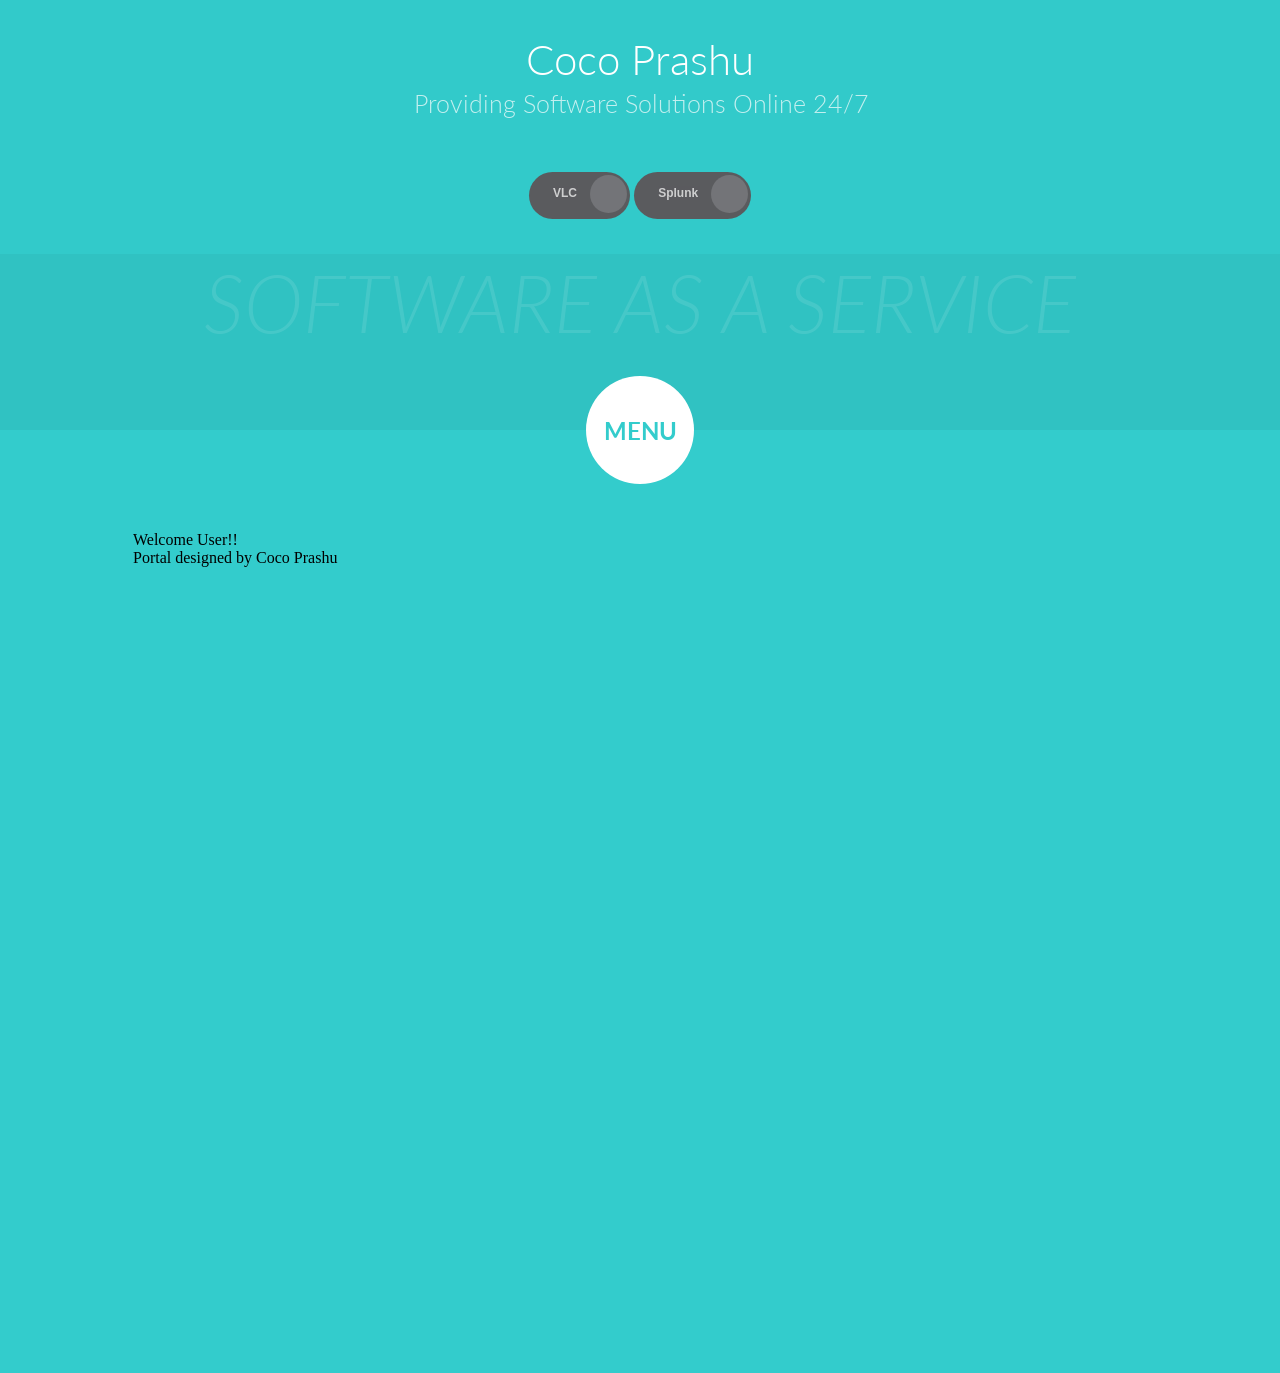
<file: html/CircularNavigation/index.html>
<!DOCTYPE html>
<html lang="en" class="no-js">
	<head>
		<meta charset="UTF-8" />
		<meta http-equiv="X-UA-Compatible" content="IE=edge,chrome=1"> 
		<meta name="viewport" content="width=device-width, initial-scale=1.0"> 
		<title>Welcome to SaaS</title>
		
			
		<link rel="stylesheet" type="text/css" href="css/normalize.css" />
		<link rel="stylesheet" type="text/css" href="css/demo.css" />
		<link rel="stylesheet" type="text/css" href="css/component2.css" />
		

		<script src="js/modernizr-2.6.2.min.js"></script>
		<script>
			function showServices()
			{
				path='a.html'		
				document.getElementById("services").href=path
			}
		</script>

	</head>
	<body>
		<div class="container">
			<!-- Top Navigation -->
			
			<header>
				<h1>Coco Prashu <span>Providing Software Solutions Online 24/7 </span></h1>	<br/><br/>
				<nav >
					<div class="type-3">
						<a href="" class="btn btn-3">
							<span class="txt">VLC</span>
							<span class="round"></span>
						</a>
						<a href="" class="btn btn-3">
							<span class="txt">Splunk</span>
							<span class="round"></span>
						</a>
					</div>
				</nav>
	
			</header>
			<div class="component">
				<h2>Software as a Service</h2>
				 <!--Start Nav Structure -->
				<button class="cn-button" id="cn-button">Menu</button>
				<div class="cn-wrapper" id="cn-wrapper">
					<ul>
						<li><a href="#"><span></span></a></li>
						<li><a href="#"><span> </span></a></li>
						<li><a href="#"><span>My Profile</span></a></li>
						<li><a href="" id="services" onclick="showServices()" target="f1"><span>My Services</span></a></li>
						<li><a href="#"><span>Billing</span></a></li>
						<li><a href="#"><span></span></a></li>
						<li><a href="#"><span></span></a></li>
					 </ul>
				</div>
				<!-- End of Nav Structure -->
			</div>
			<section>
				<iframe name="f1" width="100%" height="800px" frameborder=0 src="initial.html">
				</iframe>
			</section>
		</div><!-- /container -->
		<script src="js/polyfills.js"></script>
		<script src="js/demo2.js"></script>
		

	</body>
</html>
</file>
<file: html/CircularNavigation/css/demo.css>
@import url(http://fonts.googleapis.com/css?family=Lato:300,400,700);
@font-face {
	font-family: 'codropsicons';
	src:url('../fonts/codropsicons/codropsicons.eot');
	src:url('../fonts/codropsicons/codropsicons.eot?#iefix') format('embedded-opentype'),
		url('../fonts/codropsicons/codropsicons.woff') format('woff'),
		url('../fonts/codropsicons/codropsicons.ttf') format('truetype'),
		url('../fonts/codropsicons/codropsicons.svg#codropsicons') format('svg');
	font-weight: normal;
	font-style: normal;
}

body {
	font-family: 'Lato', Arial, sans-serif;
}

a, button {
	outline: none;
}

a {
	text-decoration: none;
}

.container > header {
	margin: 0 auto;
	padding: 2em;
	text-align: center;
	background: rgba(0,0,0,0.01);
}

.container > header h1 {
	font-size: 2.625em;
	line-height: 1.3;
	margin: 0;
	font-weight: 300;
}

.container > header span {
	display: block;
	font-size: 60%;
	opacity: 0.7;
	padding: 0 0 0.6em 0.1em;
}

/* To Navigation Style */
.codrops-top {
	background: #f06060;
	background: rgba(255, 255, 255, 0.1);
	text-transform: uppercase;
	width: 100%;
	font-size: 0.69em;
	line-height: 2.2;
}

.codrops-top a {
	text-decoration: none;
	padding: 0 1em;
	letter-spacing: 0.1em;
	color: #fff;
	display: inline-block;
}

.codrops-top a:hover {
	background: rgba(255,255,255,0.95);
	color: #777;
}

.codrops-top span.right {
	float: right;
}

.codrops-top span.right a {
	float: left;
	display: block;
}

.codrops-icon:before {
	font-family: 'codropsicons';
	margin: 0 4px;
	speak: none;
	font-style: normal;
	font-weight: normal;
	font-variant: normal;
	text-transform: none;
	line-height: 1;
	-webkit-font-smoothing: antialiased;
}

.codrops-icon-drop:before {
	content: "\e001";
}

.codrops-icon-prev:before {
	content: "\e004";
}

/* Demo Buttons Style */
.codrops-demos {
	padding-top: 1em;
	font-size: 0.9em;
}

.codrops-demos a {
	text-decoration: none;
	outline: none;
	display: inline-block;
	margin: 0.5em;
	padding: 0.7em 1.1em;
	border: 3px solid #fff;
	color: #fff;
	font-weight: 700;
}

.codrops-demos a:hover,
.codrops-demos a.current-demo,
.codrops-demos a.current-demo:hover {
	opacity: 0.6;
}

.container > section {
	padding: 2em;
	font-size: 1.4em;
	max-width: 50em;
	margin: 0 auto;
}

.container > section p {
	padding: 0.8em 0;
	text-align: justify;
	opacity: 0.5;
	font-weight: 300;
	line-height: 1.4;
}

@media screen and (max-width: 25em) {

	.codrops-icon span {
		display: none;
	}

}
</file>
<file: html/CircularNavigation/css/component2.css>
* {
	position: relative;
	-moz-box-sizing: border-box;
	box-sizing: border-box;
	margin: 0;
	padding: 0;
	list-style: none;
}

html,
body {
	height: 100%;
}

body {
	background: #33cccc;
	color: #fff;
}

.component {
	position: relative;
	margin-bottom: 3em;
	height: 11em;
	background: rgba(0,0,0,0.05);
	font-family: 'Lato', Arial, sans-serif;
}

.component > h2 {
	position: absolute;
	overflow: hidden;
	width: 100%;
	text-align: center;
	text-transform: uppercase;
	white-space: nowrap;
	font-weight: 300;
	font-style: italic;
	font-size: 5em;
	opacity: 0.1;
	cursor: default;
}

.cn-button {
	position: absolute;
	top: 100%;
	left: 50%;
	z-index: 11;
	margin-top: -2.25em;
	margin-left: -2.25em;
	padding-top: 0em;
	width: 4.5em;
	height: 4.5em;
	border: none;
	border-radius: 50%;
	background: none;
	background-color: #fff;
	color: #33cccc;
	text-align: center;
	font-weight: 700;
	font-size: 1.5em;
	text-transform: uppercase;
	cursor: pointer;
	-webkit-backface-visibility: hidden;
}

.type-3 a {
  text-decoration: none;
  -moz-border-radius: 30px;
  -webkit-border-radius: 30px;
  border-radius: 30px;
  padding: 12px 53px 8px 23px;
  color: #fff;
  
  font-family: sans-serif;
  font-weight: bold;
  position: relative;
  -moz-transition: all 0.3s;
  -o-transition: all 0.3s;
  -webkit-transition: all 0.3s;
  transition: all 0.3s;
  display: inline-block;
}

.type-3 a span {
  position: relative;
  z-index: 3;
}

.type-3 a .round {
  -moz-border-radius: 50%;
  -webkit-border-radius: 50%;
  border-radius: 50%;
  width: 38px;
  height: 38px;
  position: absolute;
  right: 3px;
  top: 3px;
  -moz-transition: all 0.3s ease-out;
  -o-transition: all 0.3s ease-out;
  -webkit-transition: all 0.3s ease-out;
  transition: all 0.3s ease-out;
  z-index: 2;
}

.type-3 .txt {
  font-size: 12px;
  line-height: 1.65;
}

.btn-3 {
  background-color: #5A5B5E;
}
.btn-3 .round {
  background-color: #737478;
}

.type-3 .round {
  background: transparent;
}
.type-3 a {
  position: relative;
  overflow: hidden;
}

.type-3 a.btn-3:after {
  background-color: #737478;
}
.type-3 a:after {
  content: "";
  -moz-border-radius: 50%;
  -webkit-border-radius: 50%;
  border-radius: 50%;
  width: 37px;
  height: 38px;
  position: absolute;
  right: 3px;
  top: 3px;
  -moz-transition: all 0.3s ease-out;
  -o-transition: all 0.3s ease-out;
  -webkit-transition: all 0.3s ease-out;
  transition: all 0.3s ease-out;
}
.type-3 a:hover:after {
  right: 100%;
  width: 50%;
}


.csstransforms .cn-wrapper {
	position: absolute;
	top: 100%;
	left: 50%;
	z-index: 10;
	margin-top: -13em;
	margin-left: -13.5em;
	width: 27em;
	height: 27em;
	border-radius: 50%;
	background: transparent;
	opacity: 0;
	-webkit-transition: all .3s ease 0.3s;
	-moz-transition: all .3s ease 0.3s;
	transition: all .3s ease 0.3s;
	-webkit-transform: scale(0.1);
	-ms-transform: scale(0.1);
	-moz-transform: scale(0.1);
	transform: scale(0.1);
	pointer-events: none;
	overflow: hidden;
}

/*cover to prevent extra space of anchors from being clickable*/
.csstransforms .cn-wrapper:after{
  content:".";
  display:block;
  font-size:2em;
  width:6.2em;
  height:6.2em;
  position: absolute;
  left: 50%;
  margin-left: -3.1em;
  top:50%;
  margin-top: -3.1em;
  border-radius: 50%;
  z-index:10;
  color: transparent;
}

.csstransforms .opened-nav {
	border-radius: 50%;
	opacity: 1;
	-webkit-transition: all .3s ease;
	-moz-transition: all .3s ease;
	transition: all .3s ease;
	-webkit-transform: scale(1);
	-moz-transform: scale(1);
	-ms-transform: scale(1);
	transform: scale(1);
	pointer-events: auto;
}

.csstransforms .cn-wrapper li {
	position: absolute;
	top: 50%;
	left: 50%;
	overflow: hidden;
	margin-top: -1.3em;
	margin-left: -10em;
	width: 10em;
	height: 10em;
	font-size: 1.5em;
	-webkit-transition: all .3s ease;
	-moz-transition: all .3s ease;
	transition: all .3s ease;
	-webkit-transform: rotate(76deg) skew(60deg);
	-moz-transform: rotate(76deg) skew(60deg);
	-ms-transform: rotate(76deg) skew(60deg);
	transform: rotate(76deg) skew(60deg);
	-webkit-transform-origin: 100% 100%;
	-moz-transform-origin: 100% 100%;
	transform-origin: 100% 100%;
	pointer-events: none;
}

.csstransforms .cn-wrapper li a {
	position: absolute;
	right: -7.25em;
	bottom: -7.25em;
	display: block;
	width: 14.5em;
	height: 14.5em;
	border-radius: 50%;
	background: #248f8f;
	background: -webkit-radial-gradient(transparent 35%, #248f8f 35%);
	background: -moz-radial-gradient(transparent 35%, #248f8f 35%);
	background: radial-gradient(transparent 35%, #248f8f 35%);
	color: #fff;
	text-align: center;
	text-decoration: none;
	font-size: 1.2em;
	line-height: 2;
	-webkit-transform: skew(-60deg) rotate(-75deg) scale(1);
	-moz-transform: skew(-60deg) rotate(-75deg) scale(1);
	-ms-transform: skew(-60deg) rotate(-75deg) scale(1);
	transform: skew(-60deg) rotate(-75deg) scale(1);
	-webkit-backface-visibility: hidden;
	backface-visibility: hidden;
	pointer-events: auto;
}

.csstransforms .cn-wrapper li a span {
	position: relative;
	top: 1.8em;
	display: block;
	font-size: .5em;
	font-weight: 700;
	text-transform: uppercase;
}

.csstransforms .cn-wrapper li a:hover,
.csstransforms .cn-wrapper li a:active,
.csstransforms .cn-wrapper li a:focus {
	background: -webkit-radial-gradient(transparent 35%, #84e1e1 35%);
	background: -moz-radial-gradient(transparent 35%, #84e1e1 35%);
	background: radial-gradient(transparent 35%, #84e1e1 35%);
}
.csstransforms .cn-wrapper li a:focus {
    position: fixed; /* fix the displacement bug in webkit browsers when using tab key */
}

.csstransforms .opened-nav li {
	-webkit-transition: all .3s ease .3s;
	-moz-transition: all .3s ease .3s;
	transition: all .3s ease .3s;
}

.csstransforms .opened-nav li:first-child {
	-webkit-transform: rotate(-20deg) skew(60deg);
	-moz-transform: rotate(-20deg) skew(60deg);
	-ms-transform: rotate(-20deg) skew(60deg);
	transform: rotate(-20deg) skew(60deg);
}

.csstransforms .opened-nav li:nth-child(2) {
	-webkit-transform: rotate(12deg) skew(60deg);
	-moz-transform: rotate(12deg) skew(60deg);
	-ms-transform: rotate(12deg) skew(60deg);
	transform: rotate(12deg) skew(60deg);
}

.csstransforms .opened-nav  li:nth-child(3) {
	-webkit-transform: rotate(44deg) skew(60deg);
	-moz-transform: rotate(44deg) skew(60deg);
	-ms-transform: rotate(44deg) skew(60deg);
	transform: rotate(44deg) skew(60deg);
}

.csstransforms .opened-nav li:nth-child(4) {
	-webkit-transform: rotate(76deg) skew(60deg);
	-moz-transform: rotate(76deg) skew(60deg);
	-ms-transform: rotate(76deg) skew(60deg);
	transform: rotate(76deg) skew(60deg);
}

.csstransforms .opened-nav li:nth-child(5) {
	-webkit-transform: rotate(108deg) skew(60deg);
	-moz-transform: rotate(108deg) skew(60deg);
	-ms-transform: rotate(108deg) skew(60deg);
	transform: rotate(108deg) skew(60deg);
}

.csstransforms .opened-nav li:nth-child(6) {
	-webkit-transform: rotate(140deg) skew(60deg);
	-moz-transform: rotate(140deg) skew(60deg);
	-ms-transform: rotate(140deg) skew(60deg);
	transform: rotate(140deg) skew(60deg);
}

.csstransforms .opened-nav li:nth-child(7) {
	-webkit-transform: rotate(172deg) skew(60deg);
	-moz-transform: rotate(172deg) skew(60deg);
	-ms-transform: rotate(172deg) skew(60deg);
	transform: rotate(172deg) skew(60deg);
}

.no-csstransforms .cn-wrapper {
	overflow: hidden;
	margin: 10em auto;
	padding: .5em;
	text-align: center;
}

.no-csstransforms .cn-wrapper ul {
	display: inline-block;
}

.no-csstransforms .cn-wrapper li {
	float: left;
	width: 5em;
	height: 5em;
	background-color: #fff;
	text-align: center;
	font-size: 1em;
	line-height: 5em;
}

.no-csstransforms .cn-wrapper li a {
	display: block;
	width: 100%;
	height: 100%;
	color: inherit;
	text-decoration: none;
}

.no-csstransforms .cn-wrapper li a:hover,
.no-csstransforms .cn-wrapper li a:active,
.no-csstransforms .cn-wrapper li a:focus {
	background-color: #f8f8f8;
}

.no-csstransforms .cn-wrapper li.active a{
	background-color: #6F325C;
	color: #fff;
}

.no-csstransforms .cn-button {
	display: none;
}

@media only screen and (max-width: 620px) {
	.no-csstransforms li {
		width: 4em;
		height: 4em;
		line-height: 4em;
	}
}

@media only screen and (max-width: 500px) {
	.no-ccstransforms .cn-wrapper {
		padding: .5em;
	}

	.no-csstransforms .cn-wrapper li {
		width: 4em;
		height: 4em;
		font-size: .9em;
		line-height: 4em;
	}
}

@media only screen and (max-width: 480px) {
	.csstransforms .cn-wrapper {
		font-size: .68em;
	}

	.cn-button {
		font-size: 1em;
	}
}

@media only screen and (max-width:420px) {
	.no-csstransforms .cn-wrapper li {
		width: 100%;
		height: 3em;
		line-height: 3em;
	}
}
</file>
